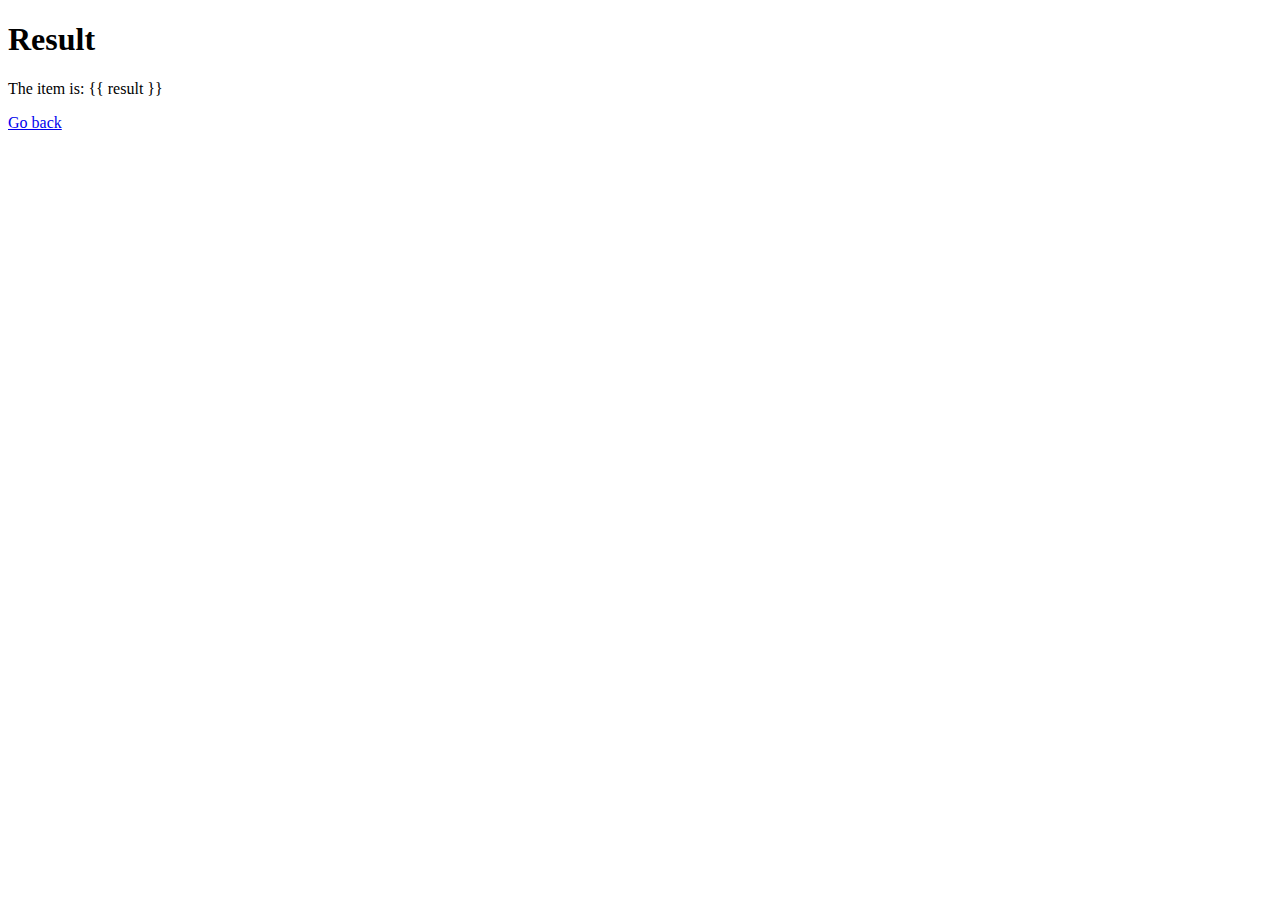
<file: templates/result.html>
<!DOCTYPE html>
<html lang="en">
<head>
    <meta charset="UTF-8">
    <title>Result</title>
</head>
<body>
    <h1>Result</h1>
    <p>The item is: {{ result }}</p>
    <a href="/">Go back</a>
</body>
</html>
</file>
